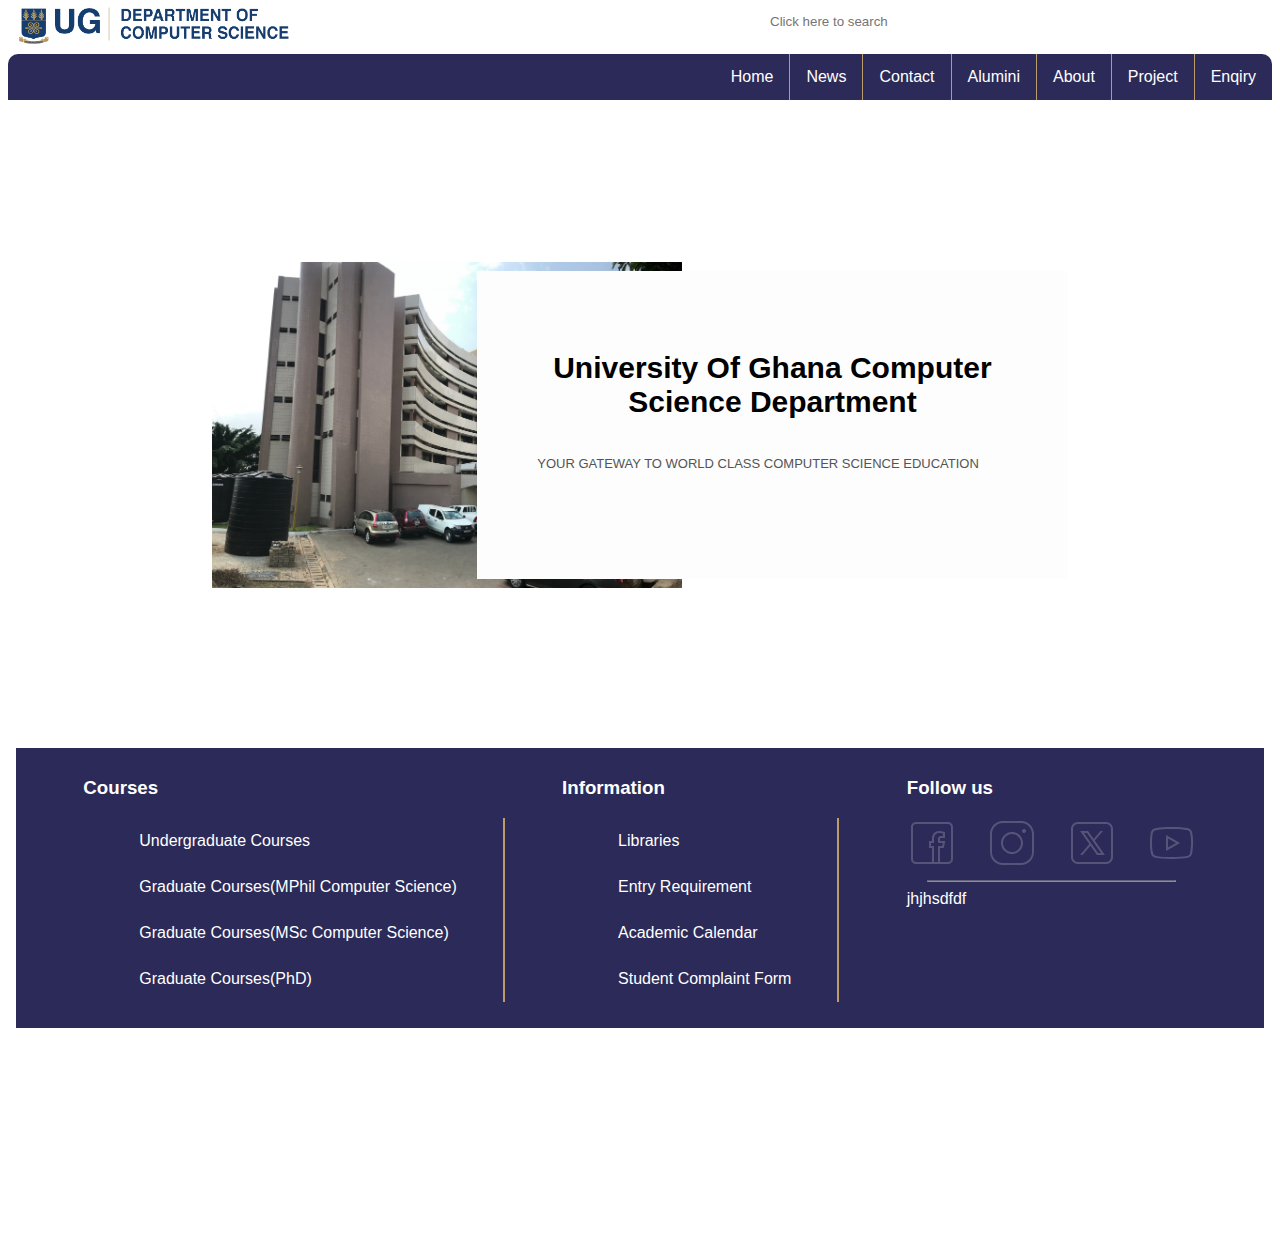
<file: HTML/index.html>
<!DOCTYPE html>
<html lang="en">
<head>
    <meta charset="UTF-8">
    <meta name="viewport" content="width=device-width, initial-scale=1.0">
    <title>Home</title>
    <link rel="stylesheet" href="../CSS/index.CSS">
</head>
<body>
   
    
    <nav class="navbar">
        <a class="ug_logo"  href=index.html><img class="ug_logo" src="../image/logo.png" alt="ug logo"></a>   
        <input type="text" class="search-input" placeholder="Click here to search">
        <ul class="nav_box">
            <li class="nav_list"><a class="home_button" href="index.html">Home</a></li>    
            <li class="nav_list"><a href="news.html">News</a></li>
            <li class="nav_list"><a href="contact.html">Contact</a></li>
            <li class="nav_list"><a href="alumini.html">Alumini</a></li>
            <li class="nav_list"><a href="about.html">About</a></li>
            <li class="nav_list"><a href="project.html">Project</a></li>
            <li class="nav_list"><a href="enquiry.html">Enqiry</a></li>
          </ul></nav>

 <main>
    
    <div class="section-1">
                <div class="outer-container">
                    <div class="inner-container">
                        <h1>University Of Ghana Computer Science Department</h1>
                        <p class="section-1-text">YOUR GATEWAY TO WORLD CLASS COMPUTER SCIENCE EDUCATION</p>
                    </div>
                </div>
            </div>
</main>



        <footer>
            <div class="left_footer">
                <h3>Courses</h3>
                <ul>
                    <li class="footer_item"><a href="Undergrad.html">Undergraduate Courses</a></li>
                    <li class="footer_item"><a href="mphil.html">Graduate Courses(MPhil Computer Science)</a></li>
                    <li class="footer_item"><a href="mcs.html">Graduate Courses(MSc Computer Science)</a></li>
                    <li class="footer_item"><a href="phd.html">Graduate Courses(PhD)</a></li>
                    
                </ul>
            </div>
            <div class="middle_footer">
                <h3>Information</h3>
                <ul >
                    <li class="footer_item" ><a href="https://balme.ug.edu.gh/">Libraries</a></li>
                    <li class="footer_item"><a href="entry.html">Entry Requirement</a></li>
                    <li class="footer_item"><a href="calender.html">Academic Calendar</a></li>
                    <li class="footer_item"><a href="complaint.html">Student Complaint Form</a></li>
                </ul>
            </div>
            
            <div class="right_footer">
                    <h3>Follow us</h3>
                
                <div class="logo_container">
                   <div class="logos">
                     <div class="logo"><img src="../image/facebook.svg" alt=""></div>
                     <div class="hide">Facebook</div>
                   </div>

                  <div class="logos">
                    <div class="logo"> <img src="../image/instagram.svg" alt=""></div>
                    <div class="hide">Instagram</div>
                  </div>
                   
                   <div class="logos">
                     <div class="logo"><img src="../image/twitter.svg" alt=""></div>
                     <div class="hide">Twitter</div>
                   </div>
                   
                   <div class="logos">
                     <div class="logo"> <img src="../image/youtube.svg" alt=""></div>
                     <div class="hide">Youtube</div>
                   </div>
                </div>
                <hr class="line">
                <div>jhjhsdfdf</div>
            </div>
        </div>


        </footer>

</body>
</html>
</file>
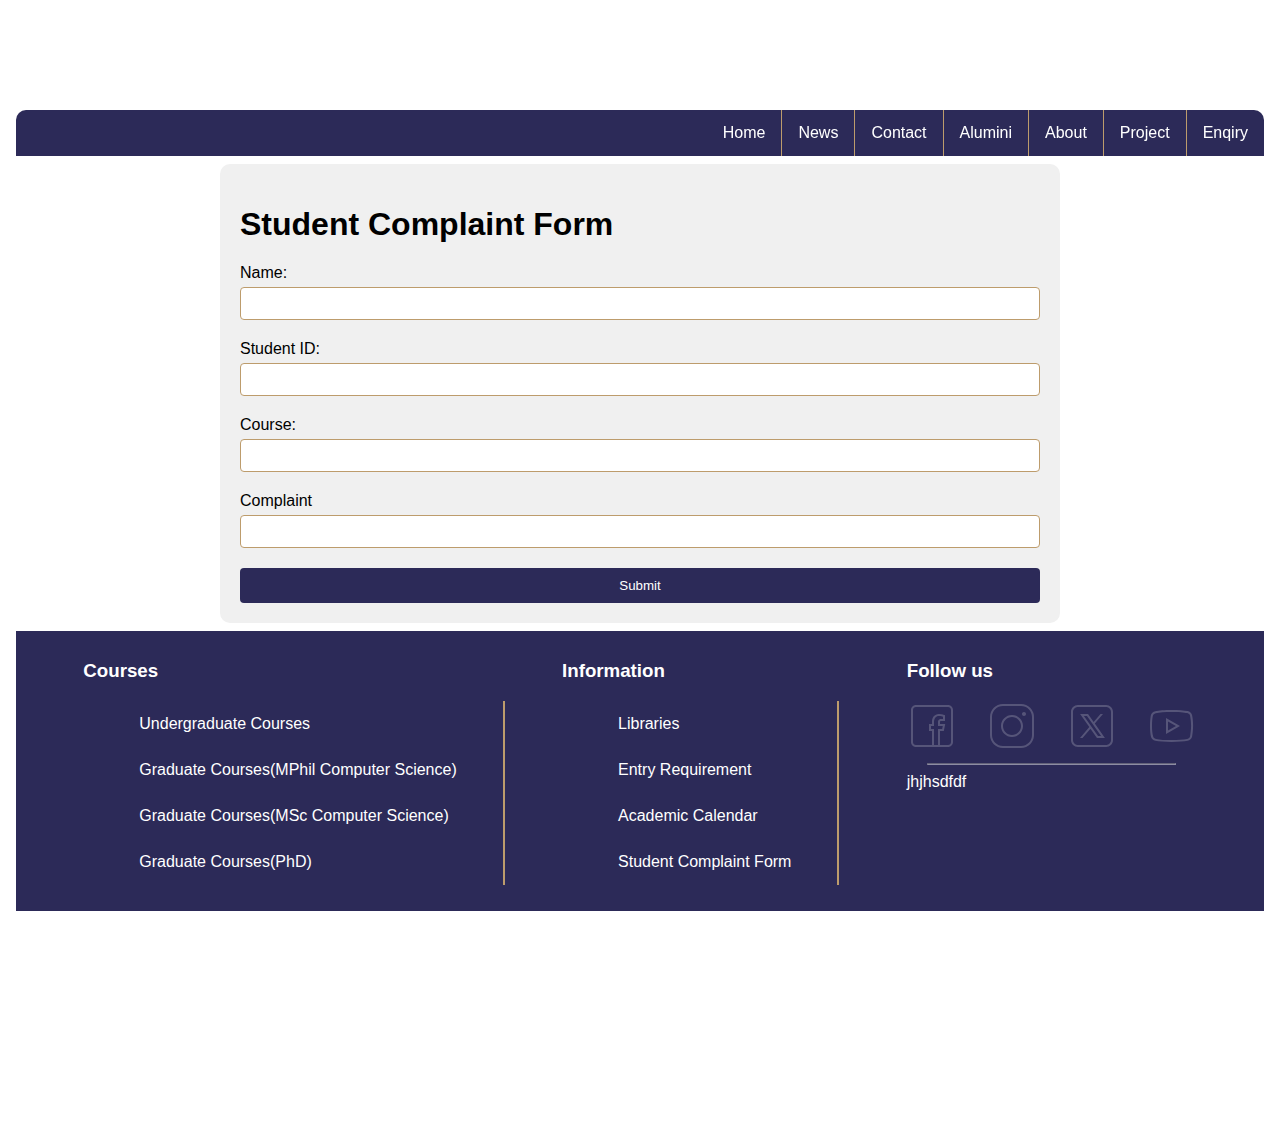
<file: HTML/complaint.html>
<!DOCTYPE html>
<html lang="en">
<head>
    <meta charset="UTF-8">
    <meta name="viewport" content="width=device-width, initial-scale=1.0">
    <link rel="stylesheet" href="../CSS/enquiry.css">
    <title>Student Complaint Form</title>
    
</head>
<body>
    <nav class="navbar" style="position: relative;">
        <ul class="nav_box">
            <li class="nav_list"><a class="home_button" href="index.html">Home</a></li>    
            <li class="nav_list"><a href="news.html">News</a></li>
            <li class="nav_list"><a href="contact.html">Contact</a></li>
            <li class="nav_list"><a href="alumini.html">Alumini</a></li>
            <li class="nav_list"><a href="about.html">About</a></li>
            <li class="nav_list"><a href="project.html">Project</a></li>
            <li class="nav_list"><a href="enquiry.html">Enqiry</a></li>
          </ul></nav>
    <div class="container">
        <h1>Student Complaint Form</h1>
        <form action="">
            <label for="name">Name:</label>
            <input type="text" id="name" name="name" required>

            <label for="student_id">Student ID:</label>
            <input type="text" id="student_id" name="student_id" required>

            <label for="course">Course:</label>
            <input type="text" id="course" name="course" required>

            <label for="complaint">Complaint</label>
            <input type="text" id="complaint" name="complaint">
       <button type="submit"> Submit</button>
        </form>
    </div>   
    <footer>
        <div class="left_footer">
            <h3>Courses</h3>
            <ul>
                <li class="footer_item"><a href="Undergrad.html">Undergraduate Courses</a></li>
                <li class="footer_item"><a href="mphil.html">Graduate Courses(MPhil Computer Science)</a></li>
                <li class="footer_item"><a href="mcs.html">Graduate Courses(MSc Computer Science)</a></li>
                <li class="footer_item"><a href="phd.html">Graduate Courses(PhD)</a></li>
                
            </ul>
        </div>
        <div class="middle_footer">
            <h3>Information</h3>
            <ul >
                <li class="footer_item" ><a href="https://balme.ug.edu.gh/">Libraries</a></li>
                <li class="footer_item"><a href="entry.html">Entry Requirement</a></li>
                <li class="footer_item"><a href="calender.html">Academic Calendar</a></li>
                <li class="footer_item"><a href="complaint.html">Student Complaint Form</a></li>
            </ul>
        </div>
        
        <div class="right_footer">
                <h3>Follow us</h3>
            
            <div class="logo_container">
               <div class="logos">
                 <div class="logo"><img src="../image/facebook.svg" alt=""></div>
                 <div class="hide">Facebook</div>
               </div>
    
              <div class="logos">
                <div class="logo"> <img src="../image/instagram.svg" alt=""></div>
                <div class="hide">Instagram</div>
              </div>
               
               <div class="logos">
                 <div class="logo"><img src="../image/twitter.svg" alt=""></div>
                 <div class="hide">Twitter</div>
               </div>
               
               <div class="logos">
                 <div class="logo"> <img src="../image/youtube.svg" alt=""></div>
                 <div class="hide">Youtube</div>
               </div>
            </div>
            <hr class="line">
            <div>jhjhsdfdf</div>
        </div>
    </div>
    
    
    </footer>     
</body>
</html>
</file>
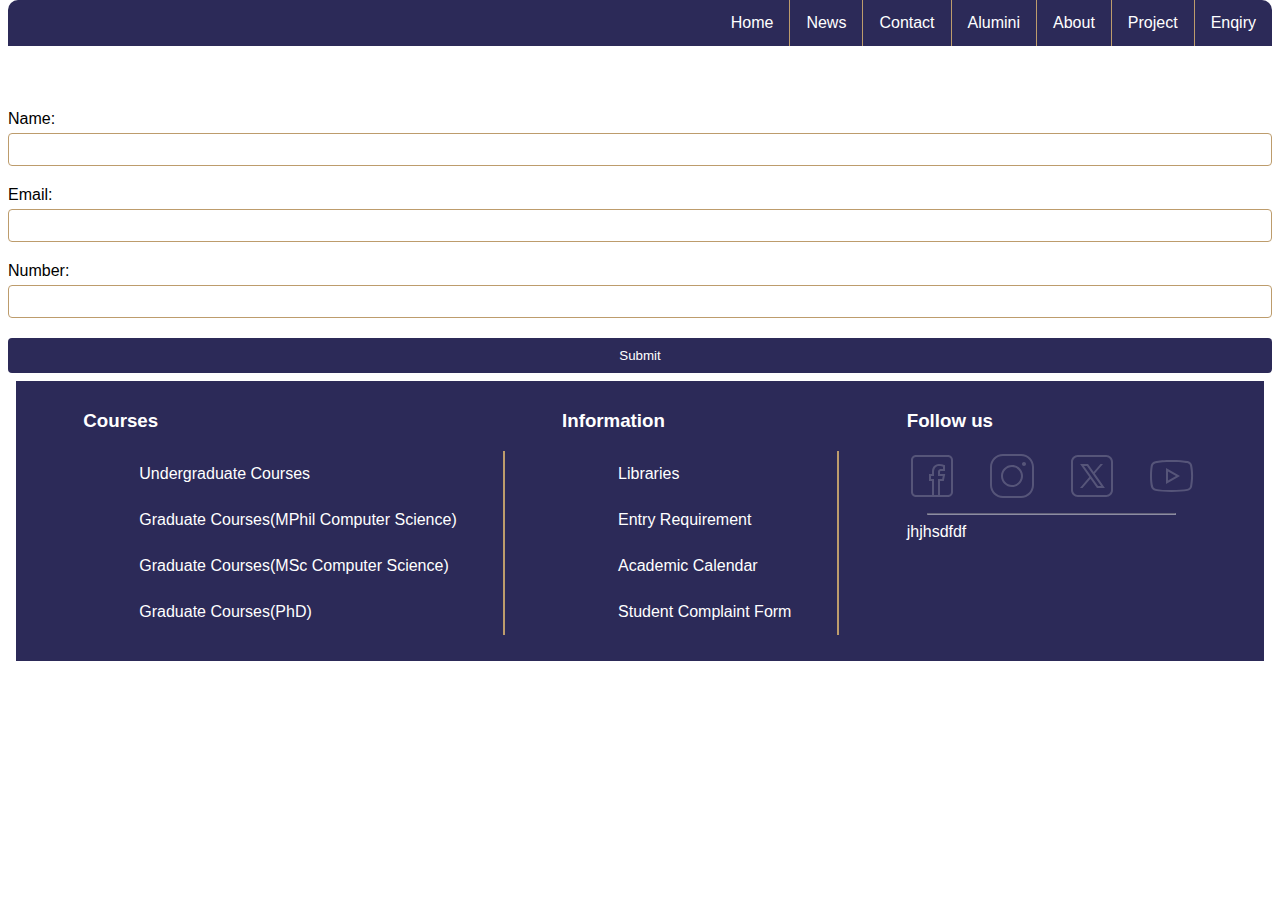
<file: HTML/contact.html>
<!DOCTYPE html>
<html lang="en">
<head>
    <meta charset="UTF-8">
    <meta name="viewport" content="width=device-width, initial-scale=1.0">
    <link rel="stylesheet" href="../CSS/enquiry.css">
    <title>Document</title>
</head>
<body>
    <nav class="navbar">
       <ul class="nav_box">
            <li class="nav_list"><a class="home_button" href="index.html">Home</a></li>    
            <li class="nav_list"><a href="news.html">News</a></li>
            <li class="nav_list"><a href="contact.html">Contact</a></li>
            <li class="nav_list"><a href="alumini.html">Alumini</a></li>
            <li class="nav_list"><a href="about.html">About</a></li>
            <li class="nav_list"><a href="project.html">Project</a></li>
            <li class="nav_list"><a href="enquiry.html">Enqiry</a></li>
          </ul></nav>
    <form action="">
        <label for="name">Name:</label>
        <input type="text" id="name" name="name" required>

        <label for="email">Email:</label>
        <input type="text" id="email" name="email" required>

        <label for="Number">Number:</label>
        <input type="text" id="course" name="number" required>
   <button type="submit"> Submit</button>
    </form>

    <footer>
        <div class="left_footer">
            <h3>Courses</h3>
            <ul>
                <li class="footer_item"><a href="Undergrad.html">Undergraduate Courses</a></li>
                <li class="footer_item"><a href="mphil.html">Graduate Courses(MPhil Computer Science)</a></li>
                <li class="footer_item"><a href="mcs.html">Graduate Courses(MSc Computer Science)</a></li>
                <li class="footer_item"><a href="phd.html">Graduate Courses(PhD)</a></li>
                
            </ul>
        </div>
        <div class="middle_footer">
            <h3>Information</h3>
            <ul >
                <li class="footer_item" ><a href="https://balme.ug.edu.gh/">Libraries</a></li>
                <li class="footer_item"><a href="entry.html">Entry Requirement</a></li>
                <li class="footer_item"><a href="calender.html">Academic Calendar</a></li>
                <li class="footer_item"><a href="complaint.html">Student Complaint Form</a></li>
            </ul>
        </div>
        
        <div class="right_footer">
                <h3>Follow us</h3>
            
            <div class="logo_container">
               <div class="logos">
                 <div class="logo"><img src="../image/facebook.svg" alt=""></div>
                 <div class="hide">Facebook</div>
               </div>
    
              <div class="logos">
                <div class="logo"> <img src="../image/instagram.svg" alt=""></div>
                <div class="hide">Instagram</div>
              </div>
               
               <div class="logos">
                 <div class="logo"><img src="../image/twitter.svg" alt=""></div>
                 <div class="hide">Twitter</div>
               </div>
               
               <div class="logos">
                 <div class="logo"> <img src="../image/youtube.svg" alt=""></div>
                 <div class="hide">Youtube</div>
               </div>
            </div>
            <hr class="line">
            <div>jhjhsdfdf</div>
        </div>
    </div>
    
    </footer>
    
</body>
</html>
</file>
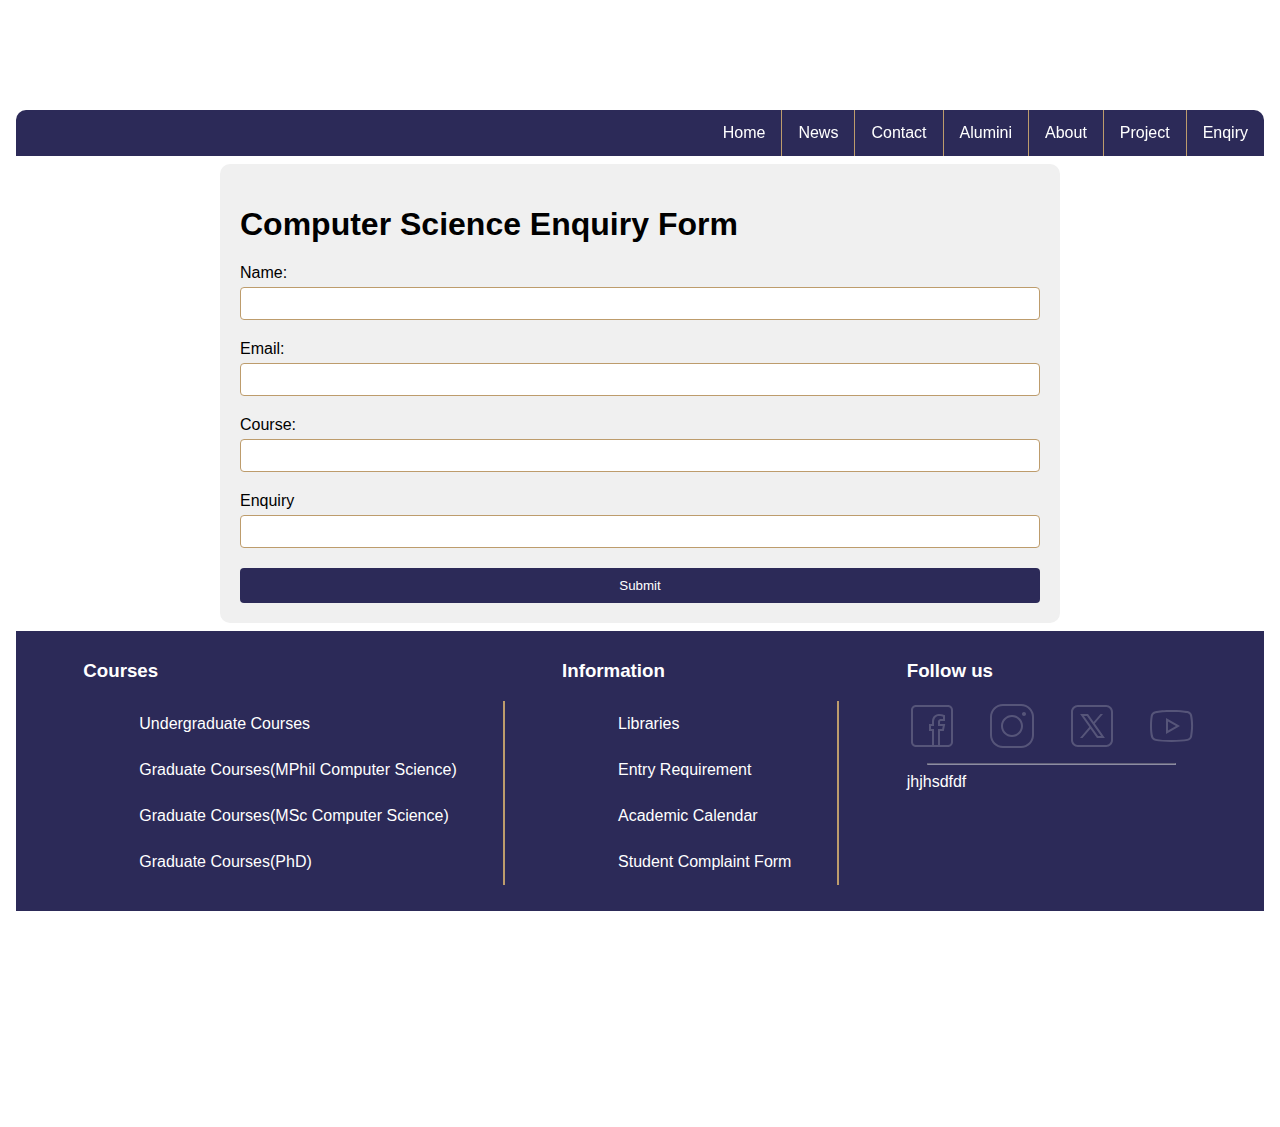
<file: HTML/enquiry.html>
<!DOCTYPE html>
<html lang="en">
<head>
    <meta charset="UTF-8">
    <meta name="viewport" content="width=device-width, initial-scale=1.0">
    <title>Computer Science Enquiry Form</title>
    <link rel="stylesheet" href="../CSS/enquiry.css">
    
</head>
<body>
    <nav class="navbar" style="position: relative;">
        <ul class="nav_box">
            <li class="nav_list"><a class="home_button" href="index.html">Home</a></li>    
            <li class="nav_list"><a href="news.html">News</a></li>
            <li class="nav_list"><a href="contact.html">Contact</a></li>
            <li class="nav_list"><a href="alumini.html">Alumini</a></li>
            <li class="nav_list"><a href="about.html">About</a></li>
            <li class="nav_list"><a href="project.html">Project</a></li>
            <li class="nav_list"><a href="enquiry.html">Enqiry</a></li>
        </ul>
    </nav>
    <div class="container">
        <h1>Computer Science Enquiry Form</h1>
        <form action="">
            <label for="name">Name:</label>
            <input type="text" id="name" name="name" required>

            <label for="email">Email:</label>
            <input type="text" id="email" name="email" required>

            <label for="course">Course:</label>
            <input type="text" id="course" name="course" required>

            <label for="complaint">Enquiry</label>
            <input type="text" id="enquiry" name="enquiry">
       <button type="submit"> Submit</button>
        </form>
    </div>   
    <footer>
        <div class="left_footer">
            <h3>Courses</h3>
            <ul>
                <li class="footer_item"><a href="Undergrad.html">Undergraduate Courses</a></li>
                <li class="footer_item"><a href="mphil.html">Graduate Courses(MPhil Computer Science)</a></li>
                <li class="footer_item"><a href="mcs.html">Graduate Courses(MSc Computer Science)</a></li>
                <li class="footer_item"><a href="phd.html">Graduate Courses(PhD)</a></li>
                
            </ul>
        </div>
        <div class="middle_footer">
            <h3>Information</h3>
            <ul >
                <li class="footer_item" ><a href="https://balme.ug.edu.gh/">Libraries</a></li>
                <li class="footer_item"><a href="entry.html">Entry Requirement</a></li>
                <li class="footer_item"><a href="calender.html">Academic Calendar</a></li>
                <li class="footer_item"><a href="complaint.html">Student Complaint Form</a></li>
            </ul>
        </div>
        
        <div class="right_footer">
                <h3>Follow us</h3>
            
            <div class="logo_container">
               <div class="logos">
                 <div class="logo"><img src="../image/facebook.svg" alt=""></div>
                 <div class="hide">Facebook</div>
               </div>
    
              <div class="logos">
                <div class="logo"> <img src="../image/instagram.svg" alt=""></div>
                <div class="hide">Instagram</div>
              </div>
               
               <div class="logos">
                 <div class="logo"><img src="../image/twitter.svg" alt=""></div>
                 <div class="hide">Twitter</div>
               </div>
               
               <div class="logos">
                 <div class="logo"> <img src="../image/youtube.svg" alt=""></div>
                 <div class="hide">Youtube</div>
               </div>
            </div>
            <hr class="line">
            <div>jhjhsdfdf</div>
        </div>
    </div>
    </footer>
</body>
</html>
</file>
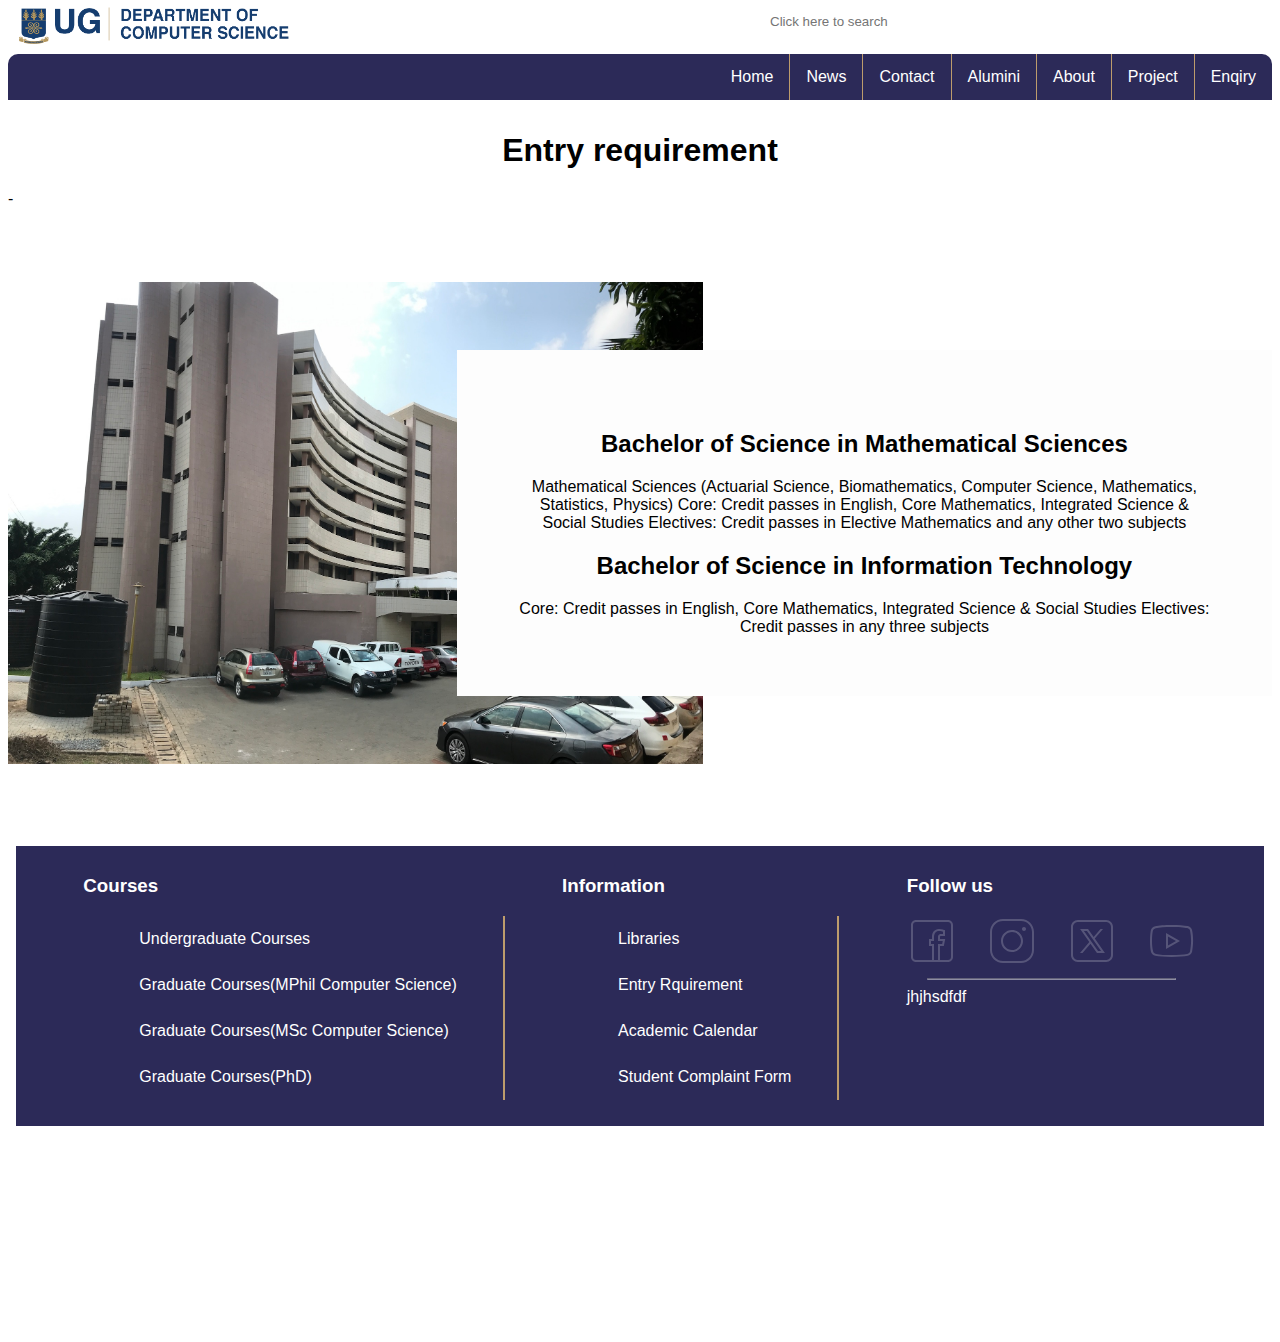
<file: HTML/entry.html>
<!DOCTYPE html>
<html lang="en">
<head>
    <meta charset="UTF-8">
    <meta name="viewport" content="width=device-width, initial-scale=1.0">
    <link rel="stylesheet" href="../CSS/index.CSS">
    <title>Document</title>
</head>
<body>
    <nav class="navbar">
        <a class="ug_logo"  href=index.html><img class="ug_logo" src="../image/logo.png" alt="ug logo"></a>   
        <input type="text" class="search-input" placeholder="Click here to search">
        <ul class="nav_box">
            <li class="nav_list"><a class="home_button" href="index.html">Home</a></li>    
            <li class="nav_list"><a href="news.html">News</a></li>
            <li class="nav_list"><a href="contact.html">Contact</a></li>
            <li class="nav_list"><a href="alumini.html">Alumini</a></li>
            <li class="nav_list"><a href="about.html">About</a></li>
            <li class="nav_list"><a href="project.html">Project</a></li>
            <li class="nav_list"><a href="enquiry.html">Enqiry</a></li>
          </ul></nav>

          <h1 style="text-align: center;">Entry requirement</h1>
-    
    
 <main>
    
    <div class="section-1">
                <div class="outer-container">
                    <div class="inner-container">
                        <h2>Bachelor of Science in Mathematical Sciences</h2>
                        Mathematical Sciences (Actuarial Science, Biomathematics, Computer Science, Mathematics, Statistics, Physics)
                        
                        Core: Credit passes in English, Core Mathematics, Integrated Science & Social Studies
                        Electives: Credit passes in Elective Mathematics and any other two subjects
                        <h2>Bachelor of Science in Information Technology</h2>
                        Core: Credit passes in English, Core Mathematics, Integrated Science & Social Studies
                        Electives: Credit passes in any three subjects</div>
                </div>
            </div>
</main>

    
          <footer>
            <div class="left_footer">
                <h3>Courses</h3>
                <ul>
                    <li class="footer_item"><a href="Undergrad.html">Undergraduate Courses</a></li>
                    <li class="footer_item"><a href="mphil.html">Graduate Courses(MPhil Computer Science)</a></li>
                    <li class="footer_item"><a href="mcs.html">Graduate Courses(MSc Computer Science)</a></li>
                    <li class="footer_item"><a href="phd.html">Graduate Courses(PhD)</a></li>
                    
                </ul>
            </div>
            <div class="middle_footer">
                <h3>Information</h3>
                <ul >
                    <li class="footer_item" ><a href="https://balme.ug.edu.gh/">Libraries</a></li>
                    <li class="footer_item"><a href="entry.html">Entry Rquirement</a></li>
                    <li class="footer_item"><a href="calender.html">Academic Calendar</a></li>
                    <li class="footer_item"><a href="complaint.html">Student Complaint Form</a></li>
                </ul>
            </div>
            
            <div class="right_footer">
                    <h3>Follow us</h3>
                
                <div class="logo_container">
                   <div class="logos">
                     <div class="logo"><img src="../image/facebook.svg" alt=""></div>
                     <div class="hide">Facebook</div>
                   </div>

                  <div class="logos">
                    <div class="logo"> <img src="../image/instagram.svg" alt=""></div>
                    <div class="hide">Instagram</div>
                  </div>
                   
                   <div class="logos">
                     <div class="logo"><img src="../image/twitter.svg" alt=""></div>
                     <div class="hide">Twitter</div>
                   </div>
                   
                   <div class="logos">
                     <div class="logo"> <img src="../image/youtube.svg" alt=""></div>
                     <div class="hide">Youtube</div>
                   </div>
                </div>
                <hr class="line">
                <div>jhjhsdfdf</div>
            </div>
        </div>


        </footer>

    </body>
</html>
</file>
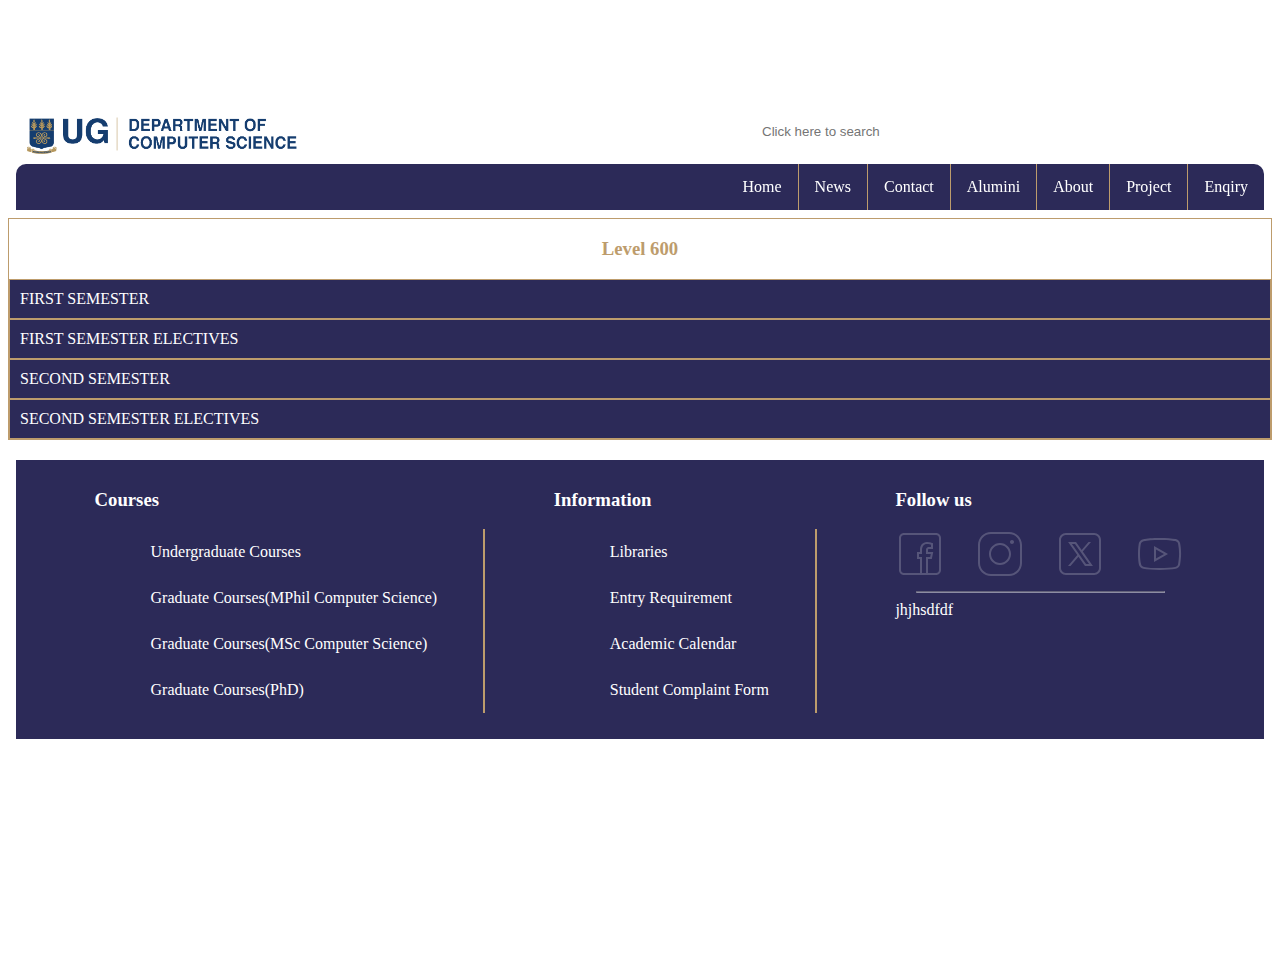
<file: HTML/mphil.html>
<!DOCTYPE html>
<html lang="en">
<head>
    <meta charset="UTF-8">
    <meta name="viewport" content="width=device-width, initial-scale=1.0">
    <title>Document</title>
    <link rel="stylesheet" href="../CSS/phd.css">
</head>
<body>
    <nav class="navbar">
        <a class="ug_logo"  href=index.html><img class="ug_logo" src="../image/logo.png" alt="ug logo"></a>   
        <input type="text" class="search-input" placeholder="Click here to search">
        <ul class="nav_box">
            <li class="nav_list"><a class="home_button" href="index.html">Home</a></li>    
            <li class="nav_list"><a href="news.html">News</a></li>
            <li class="nav_list"><a href="contact.html">Contact</a></li>
            <li class="nav_list"><a href="alumini.html">Alumini</a></li>
            <li class="nav_list"><a href="about.html">About</a></li>
            <li class="nav_list"><a href="project.html">Project</a></li>
            <li class="nav_list"><a href="enquiry.html">Enqiry</a></li>
          </ul></nav>    
    <div class="accordion">
        <h3> Level 600</h3>
        <div class="accordion_item">
            <a href="#tab1" class="accordion_trigger
            accordion_title"> FIRST SEMESTER</a>
            <div id="tab1" class="accordion_content">
                <p> 
                    CSCD 601	Research Methods <br>
                    CSCD 603	Advanced Data Structures and Algorithms <br>
                    CSCD 609	Principles of Wireless and Mobile Systems</p>
            </div>
        </div>

        <div class="accordion_item">
            <a href="#tab2" class="accordion_trigger
            accordion_title"> FIRST SEMESTER ELECTIVES </a>
            <div id="tab2" class="accordion_content">
                <p>
                    CSCD 607	Advanced Computer Networks <br>
                    CSCD 611	Advanced Database Systems <br>
                    CPEN 641	Advanced Operating Systems <br>
                    CPEN 637	Human Computer Interaction </p>
            </div>
        </div>

        <div class="accordion_item">
            <a href="#tab3" class="accordion_trigger
            accordion_title">SECOND SEMESTER</a>
            <div id="tab3" class="accordion_content">
                <p> 
                    CSCD 606	Advanced Software Engineering <br>
                    CSCD 604	Distributed Systems <br>
                    CSCD 610	Seminar I <br>
                    CSCD 612	Intelligent Systems</p>
            </div>
        </div>

        <div class="accordion_item">
            <a href="#tab4" class="accordion_trigger
            accordion_title"> SECOND SEMESTER ELECTIVES</a>
            <div id="tab4" class="accordion_content">
                <p>
                    CSCD 606	Bioinformatics <br>
                    CSCD 608	Advanced Computer Vision <br>
                    CSCD 614	Wireless Systems Design <br>
                    CPEN 656	Networks Security <br>
                    MATH 652	Computational Mathematics <br>
                    CSCD 630	MPhil Thesis</p>
            </div>
        </div>
    </div>
</div>
   
<footer>
    <div class="left_footer">
        <h3>Courses</h3>
        <ul>
            <li class="footer_item"><a href="Undergrad.html">Undergraduate Courses</a></li>
            <li class="footer_item"><a href="mphil.html">Graduate Courses(MPhil Computer Science)</a></li>
            <li class="footer_item"><a href="mcs.html">Graduate Courses(MSc Computer Science)</a></li>
            <li class="footer_item"><a href="phd.html">Graduate Courses(PhD)</a></li>
            
        </ul>
    </div>
    <div class="middle_footer">
        <h3>Information</h3>
        <ul >
            <li class="footer_item" ><a href="https://balme.ug.edu.gh/">Libraries</a></li>
            <li class="footer_item"><a href="entry.html">Entry Requirement</a></li>
            <li class="footer_item"><a href="calender.html">Academic Calendar</a></li>
            <li class="footer_item"><a href="complaint.html">Student Complaint Form</a></li>
        </ul>
    </div>
    
    <div class="right_footer">
            <h3>Follow us</h3>
        
        <div class="logo_container">
           <div class="logos">
             <div class="logo"><img src="../image/facebook.svg" alt=""></div>
             <div class="hide">Facebook</div>
           </div>

          <div class="logos">
            <div class="logo"> <img src="../image/instagram.svg" alt=""></div>
            <div class="hide">Instagram</div>
          </div>
           
           <div class="logos">
             <div class="logo"><img src="../image/twitter.svg" alt=""></div>
             <div class="hide">Twitter</div>
           </div>
           
           <div class="logos">
             <div class="logo"> <img src="../image/youtube.svg" alt=""></div>
             <div class="hide">Youtube</div>
           </div>
        </div>
        <hr class="line">
        <div>jhjhsdfdf</div>
    </div>
</div>


</footer>

</body>
</html>
</file>
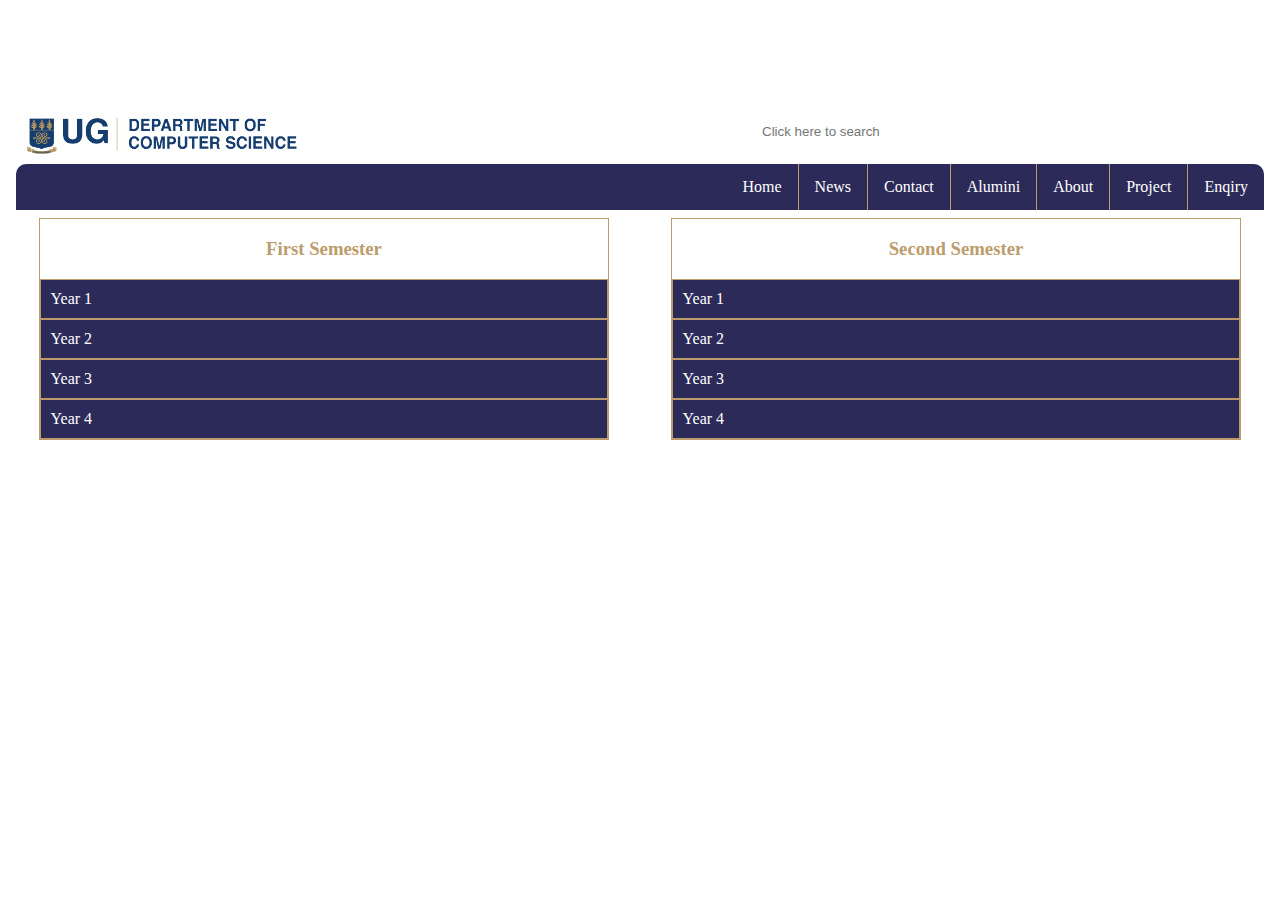
<file: HTML/phd.html>
<!DOCTYPE html>
<html lang="en">
<head>
    <meta charset="UTF-8">
    <meta name="viewport" content="width=device-width, initial-scale=1.0">
    <link rel="stylesheet" href="../CSS/phd.css">
    <title>Document</title>
</head>
<body> 
    <nav class="navbar">
        <a class="ug_logo"  href=index.html><img class="ug_logo" src="../image/logo.png" alt="ug logo"></a>   
        <input type="text" class="search-input" placeholder="Click here to search">
        <ul class="nav_box">
            <li class="nav_list"><a class="home_button" href="index.html">Home</a></li>    
            <li class="nav_list"><a href="news.html">News</a></li>
            <li class="nav_list"><a href="contact.html">Contact</a></li>
            <li class="nav_list"><a href="alumini.html">Alumini</a></li>
            <li class="nav_list"><a href="about.html">About</a></li>
            <li class="nav_list"><a href="project.html">Project</a></li>
            <li class="nav_list"><a href="enquiry.html">Enqiry</a></li>
          </ul></nav>
    <div class="Undergraduate_container">
            
        <div class="accordion">
            <h3>First Semester</h3>
            <div class="accordion_item">
                <a href="#tab1" class="accordion_trigger
                accordion_title">Year 1</a>
                <div id="tab1" class="accordion_content">
                    <p>
                        FASC 701	Science and Society (Faculty Wide) <br>
                        FASC 700	Special Topics in Science <br>
                        <h3>ELECTIVES</h3>
                        CSCD 721	Grand Research Challenges in Computer Science <br>
                        CSCD 723	Emerging Database Models <br>
                        CSCD 725	Research in Bioinformatics and Computational Biology <br>
                        CSCD 727	Ubiquitous Computing</p>
                </div>
            </div>

            <div class="accordion_item">
                <a href="#tab2" class="accordion_trigger
                accordion_title"> Year 2 </a>
                <div id="tab2" class="accordion_content">
                    <p> 
                        CSCD 710	Seminar I (Research Proposal)
                        </p>
                </div>
            </div>

            <div class="accordion_item">
                <a href="#tab3" class="accordion_trigger
                accordion_title">Year 3</a>
                <div id="tab3" class="accordion_content">
                    <p>
                        CSCD 730	Seminar III (Research progress)
                        </p>
                </div>
            </div>

            <div class="accordion_item">
                <a href="#tab4" class="accordion_trigger
                accordion_title"> Year 4</a>
                <div id="tab4" class="accordion_content">
                    <p> </p>
                </div>
            </div>
        </div>
    
    
        
        <div class="accordion">
            <h3>Second Semester</h3>
            <div class="accordion_item">
                <a href="#tab5" class="accordion_trigger
                accordion_title">Year 1</a>
                <div id="tab5" class="accordion_content">
                    <p>
                        FASC 701	Science and Society (Faculty Wide) <br>
                        FASC 700	Special Topics in Science <br>
                        <h3>ELECTIVES</h3>
                        CSCD 721	Grand Research Challenges in Computer Science <br>
                        CSCD 723	Emerging Database Models <br>
                        CSCD 725	Research in Bioinformatics and Computational Biology <br>
                        CSCD 727	Ubiquitous Computing</p>
                </div>
            </div>

            <div class="accordion_item">
                <a href="#tab6" class="accordion_trigger
                accordion_title"> Year 2 </a>
                <div id="tab6" class="accordion_content">
                    <p> 
                        CSCD 710	Seminar I (Research Proposal)
                        </p>
                </div>
            </div>

            <div class="accordion_item">
                <a href="#tab7" class="accordion_trigger
                accordion_title">Year 3</a>
                <div id="tab7" class="accordion_content">
                    <p>
                        </p>
                </div>
            </div>

            <div class="accordion_item">
                <a href="#tab8" class="accordion_trigger
                accordion_title"> Year 4</a>
                <div id="tab8" class="accordion_content">
                    <p> 
                        CSCD 740	Seminar IV (Research Results) <br>
                        CSCD 700	PhD Thesis <br>
                        </p>
                </div>
            </div>
        </div>


</body>
</html>
</file>
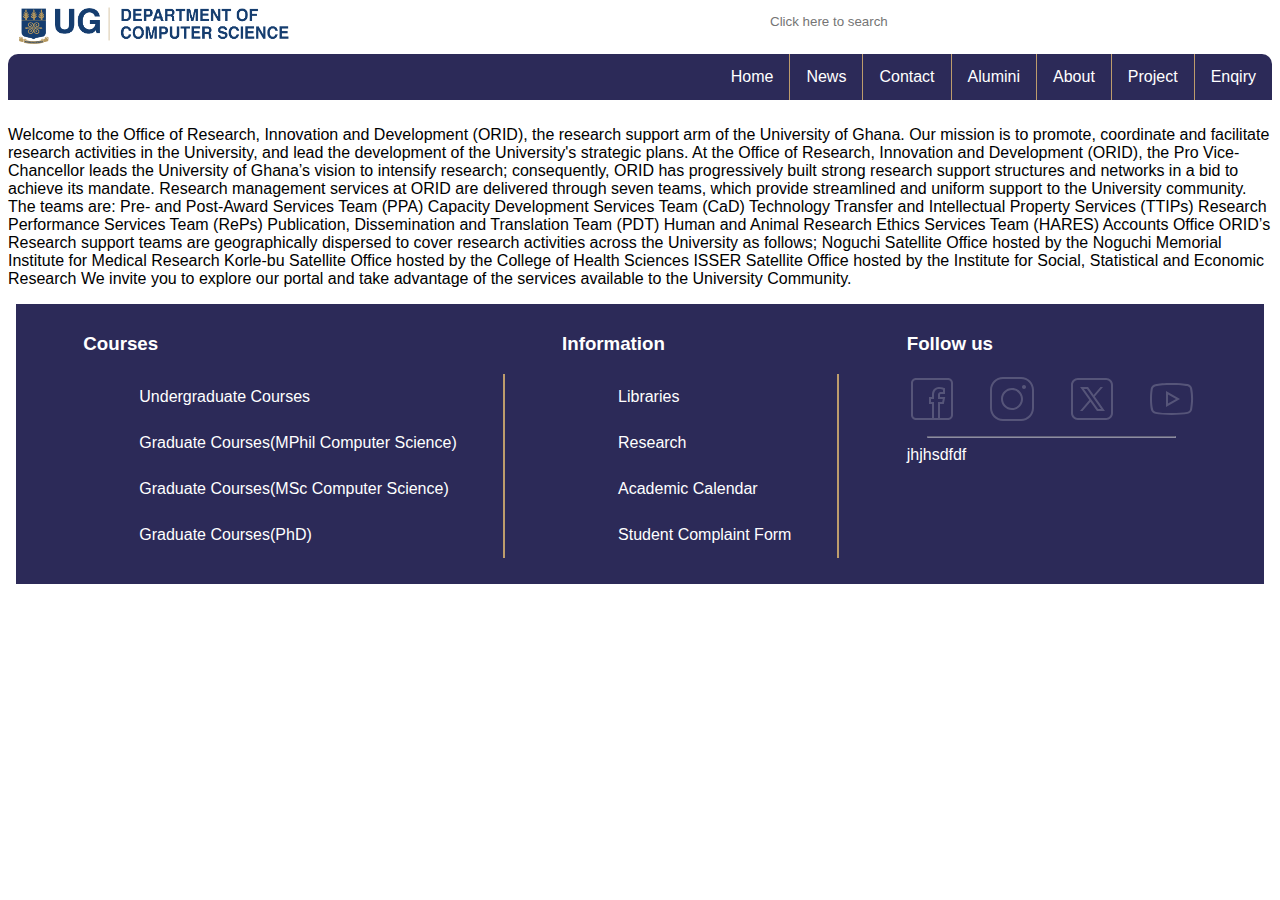
<file: HTML/research.html>
<!DOCTYPE html>
<html lang="en">
<head>
    <meta charset="UTF-8">
    <meta name="viewport" content="width=device-width, initial-scale=1.0">
    <link rel="stylesheet" href="../CSS/index.CSS">
    <title>Document</title>
</head>
<body>
    <nav class="navbar">
        <a class="ug_logo"  href=index.html><img class="ug_logo" src="../image/logo.png" alt="ug logo"></a>   
        <input type="text" class="search-input" placeholder="Click here to search">
        <ul class="nav_box">
            <li class="nav_list"><a class="home_button" href="index.html">Home</a></li>    
            <li class="nav_list"><a href="news.html">News</a></li>
            <li class="nav_list"><a href="contact.html">Contact</a></li>
            <li class="nav_list"><a href="alumini.html">Alumini</a></li>
            <li class="nav_list"><a href="about.html">About</a></li>
            <li class="nav_list"><a href="project.html">Project</a></li>
            <li class="nav_list"><a href="enquiry.html">Enqiry</a></li>
          </ul></nav>

    <p>Welcome to the Office of Research, Innovation and Development (ORID), the research support arm of the University of Ghana. Our mission is to promote, coordinate and facilitate research activities in the University, and lead the development of the University's strategic plans.

        At the Office of Research, Innovation and Development (ORID), the Pro Vice-Chancellor leads the University of Ghana’s vision to intensify research; consequently, ORID has progressively built strong research support structures and networks in a bid to achieve its mandate.
        
        Research management services at ORID are delivered through seven teams, which provide streamlined and uniform support to the University community. The teams are:
        
        Pre- and Post-Award Services Team (PPA)
        Capacity Development Services Team (CaD)
        Technology Transfer and Intellectual Property Services (TTIPs)
        Research Performance Services Team (RePs)
        Publication, Dissemination and Translation Team (PDT)
        Human and Animal Research Ethics Services Team (HARES)
        Accounts Office
        ORID’s Research support teams are geographically dispersed to cover research activities across the University as follows;
        
        Noguchi Satellite Office hosted by the Noguchi Memorial Institute for Medical Research
        Korle-bu Satellite Office hosted by the College of Health Sciences
        ISSER Satellite Office hosted by the Institute for Social, Statistical and Economic Research
        We invite you to explore our portal and take advantage of the services available to the University Community.</p>
        <footer>
            <div class="left_footer">
                <h3>Courses</h3>
                <ul>
                    <li class="footer_item"><a href="Undergrad.html">Undergraduate Courses</a></li>
                    <li class="footer_item"><a href="mphil.html">Graduate Courses(MPhil Computer Science)</a></li>
                    <li class="footer_item"><a href="mcs.html">Graduate Courses(MSc Computer Science)</a></li>
                    <li class="footer_item"><a href="phd.html">Graduate Courses(PhD)</a></li>
                    
                </ul>
            </div>
            <div class="middle_footer">
                <h3>Information</h3>
                <ul >
                    <li class="footer_item" ><a href="https://balme.ug.edu.gh/">Libraries</a></li>
                    <li class="footer_item"><a href="research.html">Research</a></li>
                    <li class="footer_item"><a href="calender.html">Academic Calendar</a></li>
                    <li class="footer_item"><a href="complaint.html">Student Complaint Form</a></li>
                </ul>
            </div>
            
            <div class="right_footer">
                    <h3>Follow us</h3>
                
                <div class="logo_container">
                   <div class="logos">
                     <div class="logo"><img src="../image/facebook.svg" alt=""></div>
                     <div class="hide">Facebook</div>
                   </div>

                  <div class="logos">
                    <div class="logo"> <img src="../image/instagram.svg" alt=""></div>
                    <div class="hide">Instagram</div>
                  </div>
                   
                   <div class="logos">
                     <div class="logo"><img src="../image/twitter.svg" alt=""></div>
                     <div class="hide">Twitter</div>
                   </div>
                   
                   <div class="logos">
                     <div class="logo"> <img src="../image/youtube.svg" alt=""></div>
                     <div class="hide">Youtube</div>
                   </div>
                </div>
                <hr class="line">
                <div>jhjhsdfdf</div>
            </div>
        </div>


        </footer>

    </body>
</html>
</file>
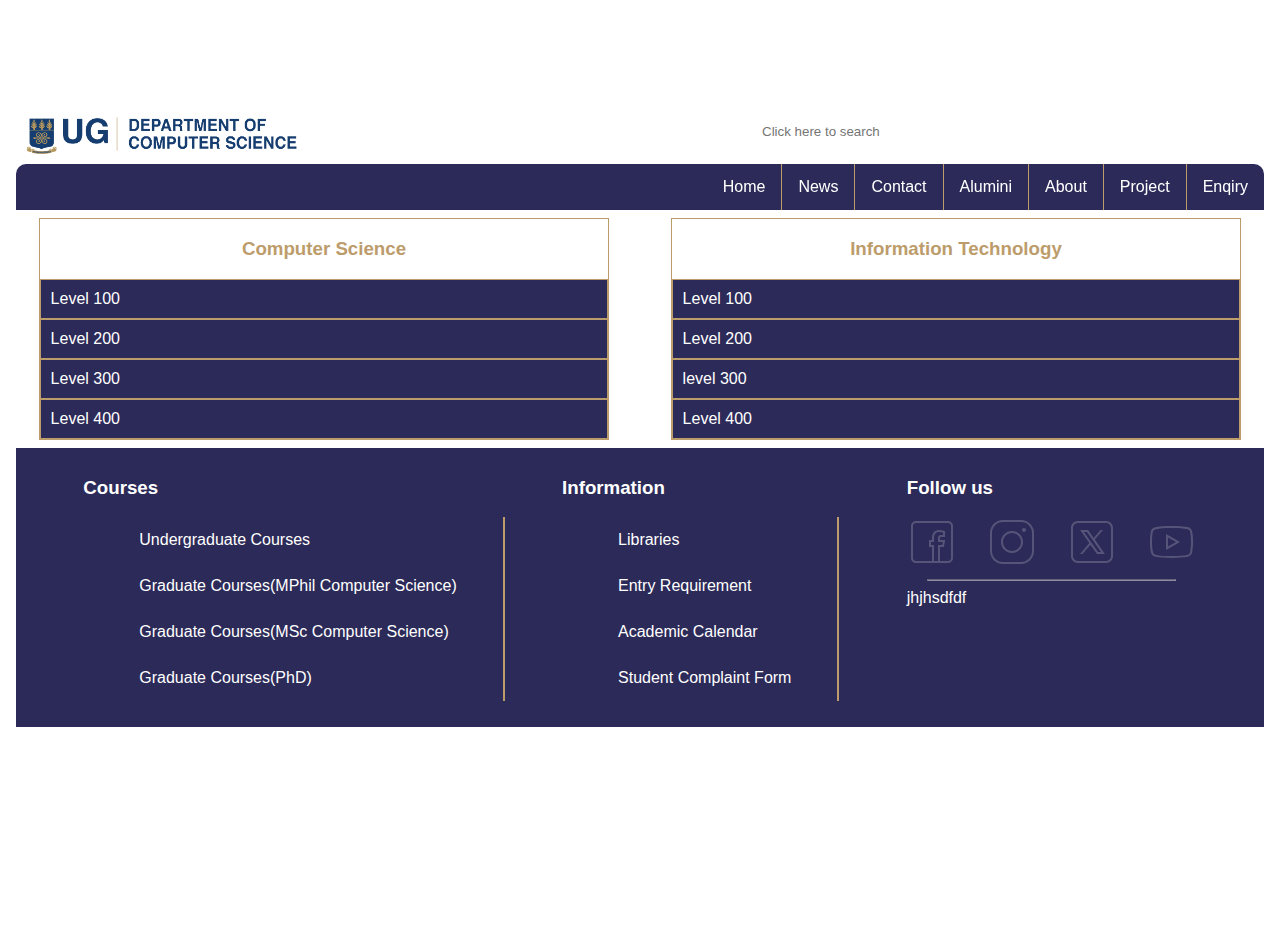
<file: HTML/Undergrad.html>
<!DOCTYPE html>
<html lang="en">
<head>
    <meta charset="UTF-8">
    <meta name="viewport" content="width=device-width, initial-scale=1.0">
    <link rel="stylesheet" href="../CSS/index.CSS">
    <title>Undergraduate Courses</title>
</head>
<body> 
    <nav class="navbar" style="position: relative;">
        <a class="ug_logo"  href=index.html><img class="ug_logo" src="../image/logo.png" alt="ug logo"></a>   
        <input type="text" class="search-input" placeholder="Click here to search">
        <ul class="nav_box">
            <li class="nav_list"><a class="home_button" href="index.html">Home</a></li>    
            <li class="nav_list"><a href="news.html">News</a></li>
            <li class="nav_list"><a href="contact.html">Contact</a></li>
            <li class="nav_list"><a href="alumini.html">Alumini</a></li>
            <li class="nav_list"><a href="about.html">About</a></li>
            <li class="nav_list"><a href="project.html">Project</a></li>
            <li class="nav_list"><a href="enquiry.html">Enqiry</a></li>
          </ul></nav>
    <div class="Undergraduate_container">
            
        <div class="accordion">
            <h3>Computer Science</h3>
            <div class="accordion_item">
                <a href="#tab1" class="accordion_trigger
                accordion_title">Level 100</a>
                <div id="tab1" class="accordion_content">
                    <p> <h3>FIRST SEMESTER</h3>  <br> UGRC150 Critical Thinking and Practical Reasoning <br> MATH 121 Algebra and Trigonometry <br> MATH 123 Vectors and Geometry <br> DCIT 101 Introduction to Computer Science <br> DCIT 103 Office Productivity Tools <br> STAT 111 Introduction to Statistics and Probability I <br> <h3>SECOND SEMESTER</h3> <br> ECON 110 Academic Writing I <br> UGRC 131-136 Understanding Human Society <br> MATH 122 Calculus I <br> MATH 126 Algebra and Geometry <br> STAT 112 Introduction to Statistics and Probability II <br> DCIT 104 Programming <br> DCIT 102 Computer Hardware Fund. and Circuits</p>
                </div>
            </div>

            <div class="accordion_item">
                <a href="#tab2" class="accordion_trigger
                accordion_title"> Level 200 </a>
                <div id="tab2" class="accordion_content">
                    <p> <h3>FIRST SEMESTER </h3> <br> UGRC 210 Academic Writing II <br> DCIT 201 Programming I <br> DCIT 203 Digital and Logic Systems Design <br> DCIT 205 Multi Media and Web Design <br> DCIT 207 Computer Architecture & Organisation <br> MATH 223 Calculus II <h3>SECOND SEMESTER</h3> UGRC 220 Introduction to African Studies <br> DCIT 202 Mobile Application Development <br> DCIT 204 Data Structures & Algorithm I <br> DCIT206 Systems Administration <br> DCIT208 Software Engineering <br> DCIT 212 Numerical and Computational Methods </p>
                </div>
            </div>

            <div class="accordion_item">
                <a href="#tab3" class="accordion_trigger
                accordion_title">Level 300</a>
                <div id="tab3" class="accordion_content">
                    <p><h3>FIRST SEMESTER</h3> <br> DCIT  301 Operating Systems <br> DCIT 303 Computer Networks <br> DCIT 305 Database Fundamentals <br> DCIT 313 Introduction to Artificial Intelligence <br> MATH 359 Discrete Mathematics <h3>ELECTIVES</h3> DCIT 307 Mini-Project <br> DCIT 309 Embedded Systems and IoT <br> DCIT 311 Machine Learning  <h3>SECOND SEMESTER ELECTIVES</h3> DCIT 400 Project <br> DCIT 401 Social, Legal, Ethical and Professional Issues <br> DCIT 407 Image Processing <br> DCIT 306 Cloud Computing Numerical and Computational Methods <br> DCIT 316 Computational models for Social Media Mining</p>
                </div>
            </div>

            <div class="accordion_item">
                <a href="#tab4" class="accordion_trigger
                accordion_title"> Level 400</a>
                <div id="tab4" class="accordion_content">
                    <p>DCIT 400 Project <br> DCIT 401 Social, Legal, Ethical and Professional Issues <br> DCIT 407 Image Processing <h3>ELECTIVES </h3><br> DCIT 403 Designing Intelligent Agents <br> DCIT 405 Statistical Models and Methods for Data Science <br> DCIT 411 Bioinformatics <br> DCIT 417 Network Performance Analysis and Modeling <br> DCIT 423 Network Servers and Infrastructure SECOND SEMESTER <br> DCIT 400 Project <br> DCIT 402 Management Principles in Computing <br> DCIT 418 Systems and Network Security <br> DCIT 428 Wireless Systems and Networks <h3>ELECTIVES</h3> <br> DCIT 404 Advanced Databases <br> DCIT 406 Advanced Computer Networks <br> DCIT 408 Compilers <br> DCIT 426 Telecommunication Systems <br> DCIT 412 Computer Vision <br> DCIT 414 Data Mining and Warehousing <br> DCIT 416 Digital Signal Processing <br> DCIT 422 Information Visualization</p>
                </div>
            </div>
        </div>
    
    
        
    <div class="accordion">
        <h3>Information Technology</h3>
        <div class="accordion_item">
                <a href="#tab5" class="accordion_trigger
                accordion_title">Level 100</a>
                <div id="tab5" class="accordion_content">
                    <p><h3>FIRST SEMESTER</h3> <br> UGRC 150 Critical Thinking and Practical Reasoning <br> DCIT 101 Introduction to Computer Science <br> DCIT 103 Office Productivity Tools <br> DCIT 105 Mathematics for IT Professionals <br> STAT 111 Introduction to Statistics and Probability I <h3>ELECTIVES</h3> <br> MATH 121 Algebra and Trigonometry <br> MATH 123 Vectors and Geometry <br> ECON 101 Introduction to Economics I <h3>SECOND SEMESTER</h3> <br> UGCR 110 Academic Writing I <br> UGRC 131-136 Understanding Human Society <br> MATH 122 Calculus I <br> MATH 126 Algebra and Geometry <br> STAT 112 Introduction to Statistics and Probability II <br> DCIT 104 Programming <br> DCIT 102 Computer Hardware Fund. and Circuits</p>
                </div>
            </div>

            <div class="accordion_item">
                <a href="#tab6" class="accordion_trigger
                accordion_title">Level 200</a>
                <div id="tab6" class="accordion_content">
                    <p><H3>FIRST SEMESTER</H3> UGRC 210 Academic Writing II <br> DCIT 201 Programming I <br> DCIT 203 Digital and Logic Systems Design <br> DCIT 205 Multi Media and Web Design <br> DCIT 207 Computer Architecture & Organisation <br> DCIT 209 E-Business Architectures<H3> SECOND SEMESTER</H3> UGRC 220 Introduction to African Studies <br> DCIT 202 Mobile Application Development <br> DCIT204 Data Structures & Algorithm I <br> DCIT206 Systems Administration <br> DCIT208 Software Engineering <h3>ELECTIVES</h3> <br> DCIT 200 Internship <br> DCIT 212 Numerical and Computational Methods <br> DCIT 214 Information Modeling and Specification</p>
                </div>
            </div>

            <div class="accordion_item">
                <a href="#tab7" class="accordion_trigger
                accordion_title">level 300</a>
                <div id="tab7" class="accordion_content">
                
               <p><h3>FIRST SEMESTER</h3> DCIT 301 Operating Systems <br> DCIT 303 Computer Networks <br> DCIT 305 Database Fundamentals <br> DCIT 313 Introduction to Artificial Intelligence <br> DCIT 317 IT Project Management <h3>ELECTIVES</h3> <br> DCIT 307 Mini-Project <br> DCIT 315 Principles of 3D Environment <br> DCIT 321 Software Evolution <h3>SECOND SEMESTER</h3> <br> DCIT 302 Human Computer Interaction <br> DCIT 304 Research Methods <br> DCIT 308 Data Structures and Algorithms II <br> DCIT 312 Information Security Management <br> DCIT 318 Programming II <h3>ELECTIVES</h3> <br> DCIT 314 Game Engine Architecture <br> DCIT 322 Database Management Administration</p>
                </div>
            </div>

            <div class="accordion_item">
                <a href="#tab8" class="accordion_trigger
                accordion_title">Level 400</a>
                <div id="tab8" class="accordion_content">
                    <p><h3>FIRST SEMESTER</h3> DCIT 400 Project <br> DCIT 401 Social, Legal, Ethical and Professional Issues <br> DCIT 409 Digital Forensics <h3>ELECTIVES</h3> <br> DCIT 413 Play and Games <br> DCIT 415 Advanced Software Engineering <br> DCIT 419 Agile Methods <br> DCIT 421 Persuasive Systems Development <h3>SECOND SEMESTER</h3> <br> DCIT 400 Project <br> DCIT 402 Management Principles in Computing <br> DCIT 418 Systems and Network Security <br> DCIT 428 Wireless Systems and Networks <br> DCIT 318 Programming II <h3>ELECTIVES</h3> <br> DCIT 404 Advanced Databases <br> DCIT 406 Advanced Computer Networks <br> DCIT 408 Compilers <br> DCIT 426 Telecommunication Systems <br> DCIT 412 Computer Vision <br> DCIT 414 Data Mining and Warehousing <br> DCIT 416 Digital Signal Processing <br> DCIT 422 Information Visualization</p>
                </div>
            </div>
        </div>
    </div>
</div>

<footer>
    <div class="left_footer">
        <h3>Courses</h3>
        <ul>
            <li class="footer_item"><a href="Undergrad.html">Undergraduate Courses</a></li>
            <li class="footer_item"><a href="mphil.html">Graduate Courses(MPhil Computer Science)</a></li>
            <li class="footer_item"><a href="mcs.html">Graduate Courses(MSc Computer Science)</a></li>
            <li class="footer_item"><a href="phd.html">Graduate Courses(PhD)</a></li>
            
        </ul>
    </div>
    <div class="middle_footer">
        <h3>Information</h3>
        <ul >
            <li class="footer_item" ><a href="https://balme.ug.edu.gh/">Libraries</a></li>
            <li class="footer_item"><a href="entry.html">Entry Requirement</a></li>
            <li class="footer_item"><a href="calender.html">Academic Calendar</a></li>
            <li class="footer_item"><a href="complaint.html">Student Complaint Form</a></li>
        </ul>
    </div>
    
    <div class="right_footer">
            <h3>Follow us</h3>
        
        <div class="logo_container">
           <div class="logos">
             <div class="logo"><img src="../image/facebook.svg" alt=""></div>
             <div class="hide">Facebook</div>
           </div>

          <div class="logos">
            <div class="logo"> <img src="../image/instagram.svg" alt=""></div>
            <div class="hide">Instagram</div>
          </div>
           
           <div class="logos">
             <div class="logo"><img src="../image/twitter.svg" alt=""></div>
             <div class="hide">Twitter</div>
           </div>
           
           <div class="logos">
             <div class="logo"> <img src="../image/youtube.svg" alt=""></div>
             <div class="hide">Youtube</div>
           </div>
        </div>
        <hr class="line">
        <div>jhjhsdfdf</div>
    </div>
</div>


</footer>
</body>
</html>
</file>
<file: CSS/index.CSS>
.ug_logo{
    height:50px;
}

.search-input{border: none;
    border-radius: 25px;
  float: right;
  width: 500px;
  height: 40px;
  position:absolute;
  right:0;
  }
  




.nav_box {
    list-style-type: none;
    margin: 0;
    padding: 0;
    overflow: hidden;
    background-color:#2C2A58;
    /* position: fixed; */
    top: 0;
    width: 100%;
    position: sticky;
    border-top-right-radius: 10px;
    border-top-left-radius: 10px;
    display: flex;
    flex-direction: row;
    justify-content: flex-end;
     }


  .nav_list {
    display: inline;
    float:right;
    border-left: 1px solid #BD9C6C;
  }
  
  
  
  
  li a {
    display: block;
    color: white;
    text-align: left;
    padding: 14px 16px;
    text-decoration: none;
    transition: background-color .5s,color .5s;
    
  }
  

  .nav_list a:hover {
    background-color:#BD9C6C;
    color: white;
    
}
.nav_list:first-child{border-left:none;
}


.home_button{
        border-top-left-radius:10px;
}

.navbar{
    position: fixed;
    display: block;
    width: auto;
    top:0 ;
    background-color: white;
    margin: 8px;
    right: 0;
    left: 0;
    margin-top: 0px;
}

body{
    padding-top: 8%;
    padding-bottom: 200px;
    font-family: Arial, sans-serif;
}

footer{
  display: flex;
  flex-direction: row;
  background-color:#2C2A58;
  justify-content:space-evenly;
  position:relative;
  bottom: 0;
  right: 0;
  left: 0;
  margin: 8px;
  padding: 10px;
  height: auto;
  color: white;

}


.logo_container {
  display: flex;
  flex-direction: row;
  justify-content:space-between;
  padding-left: 0px;
  gap: 30px;
  text-align: left; 
}

.footer_item {
  list-style: none;
  color: white;
  border-right: 2px solid #BD9C6C;
  padding-right: 30px;    
  text-align: left;
  padding-left: 0px;
}

.logo_container{
  display: flex;
  flex-direction: row;
  justify-content:space-between;
  padding-left: 0px;
  gap: 30px;
  text-align: left;
}

.logos {
  opacity: 0.2;
  padding:0px;
  margin: 0px;
  align-items: center;
  transition: 1s;
}

.logos:hover {
  opacity: 1;
  padding: 5px;}


.hide{
  display: none;
}
.logo:hover + .hide{
  display: block;
  color:  white;
 }

 footer li:hover{
  margin-left:-20px;
 }


 footer li{transition: 2s;

 }

 h3{
  text-align: left;}

  .right_footer{display: flex;
  flex-direction: column;
  height: 100%;
  margin-left: 10px;
}

.line{
width: 85%;
opacity: 0.5;
}

.main{
  display: flex;
  flex-direction: column;
  height: 100%;
}

footer a:hover{
color: #BD9C6C;
}

.Undergraduate_container {
  background: white;
  display: flex;
  flex: row;
  justify-content: space-around;
  align-items: center;
  min-height: 50%;
}
.accordion{
  position: relative;
  display: block;
  background-color: white;
  border: solid 1px #BD9C6C;
  flex-basis: 45%;
}
.accordion_item{
  display: block;
}
.accordion .accordion_content{
  display: block;
  padding: 0;
  height: 0;
  overflow: hidden;
  transition: height 0.5s ease, padding 0.3s linear;    
}
.accordion .accordion_content p{
  margin: 0;
  padding: 20px;
}
.accordion .accordion_content:target{
  height: 700px;
}

.accordion .accordion_trigger{
  text-decoration: none;
}
.accordion .accordion_title{
  position: relative;
  display: block;
  margin: 0;
  padding: 10px;
  font-size: 1em;
  background: #2C2A58;
  color: white;
  border: solid 1px #BD9C6C;

}


.accordion H3{
  text-align: center;
  color: #BD9C6C;
}

.accordion .accordion_trigger:hover{
  color: white;
  background-color: #BD9C6C;
}

.accordion:target{
  background-color:yellow;
}



.left{
  background-color: red;
  width: 100%;
}

.right{
  background-color: blue;
  border-bottom-left-radius: 10px;
  border-top-left-radius: 10px;
}

.container{
  display: flex;
  flex-direction: row;
  width: 20%;
}
.side_by_side{
  display: flex;
  flex-direction: row;
  margin-top: 50px;
  margin-bottom: 50px;
  height: 500px;
  width: fit-content;
}

.pic_container{
  display: flex;
  justify-content: center;
  width: fit-content;
  height: 300px;
}

.text_container{
  display: flex;
  margin-left: 2%;
  text-align: center;
}

body h2{
  text-align: center;
}

main {
  text-align: center;
}
.section-1 {
  min-height: 70vh;
  display: flex;
  align-items: center;
  justify-content: center;
  background-color: #fff;
}
.outer-container {
  background: url(../image/k.jpeg) no-repeat left;
  background-size: 55%;  
  overflow: hidden;
  padding: 100px 0px;
}
.inner-container {
  width: 55%;
  float: right;
  background-color: #fdfdfd;
  padding: 60px;
}
.inner-container h1 {
  margin-bottom: 30px;
  font-size: 30px;
  font-weight: 900; 
}
.section-1-text {
  font-size: 13px;
  color: #545454;
  line-height: 30px;
  text-align: justify;
  margin-bottom: 40px;
}
</file>
<file: CSS/enquiry.css>
.container {
    max-width: 800px;
    margin: 0 auto;
    padding: 20px;
    background-color: #f0f0f0;
    border-radius: 10px;
}
label {
    display: block;
    margin-bottom: 5px;
}
input[type="text"],
textarea {
    width: 100%;
    padding: 8px;
    margin-bottom: 20px;
    border: 1px solid #BD9C6C;
    border-radius: 4px;
    box-sizing: border-box;
}
button[type="submit"] {
    width: 100%;
    padding: 10px;
    background-color: #2C2A58;
    color: white;
    border: none;
    border-radius: 4px;
    cursor: pointer;
}
button[type="submit"]:hover {
    opacity: 0.7;
}

.ug_logo{
    height:50px;
}

.search-input{border: none;
    border-radius: 25px;
  float: right;
  width: 500px;
  height: 40px;
  position:absolute;
  right:0;
  }
  




.nav_box {
    list-style-type: none;
    margin: 0;
    padding: 0;
    overflow: hidden;
    background-color:#2C2A58;
    /* position: fixed; */
    top: 0;
    width: 100%;
    position: sticky;
    border-top-right-radius: 10px;
    border-top-left-radius: 10px;
    display: flex;
    flex-direction: row;
    justify-content: flex-end;
     }


  .nav_list {
    display: inline;
    float:right;
    border-left: 1px solid #BD9C6C;
  }
  
  
  
  
  li a {
    display: block;
    color: white;
    text-align: left;
    padding: 14px 16px;
    text-decoration: none;
    transition: background-color .5s,color .5s;
    
  }
  

  .nav_list a:hover {
    background-color:#BD9C6C;
    color: white;
    
}
.nav_list:first-child{border-left:none;
}


.home_button{
        border-top-left-radius:10px;
}

.navbar{
    position: fixed;
    display: block;
    width: auto;
    top:0 ;
    background-color: white;
    margin: 8px;
    right: 0;
    left: 0;
    margin-top: 0px;
}

body{
    padding-top: 8%;
    padding-bottom: 200px;
    font-family: Arial, sans-serif;
}

footer{
  display: flex;
  flex-direction: row;
  background-color:#2C2A58;
  justify-content:space-evenly;
  position:relative;
  bottom: 0;
  right: 0;
  left: 0;
  margin: 8px;
  padding: 10px;
  height: auto;
  color: white;

}


.logo_container {
  display: flex;
  flex-direction: row;
  justify-content:space-between;
  padding-left: 0px;
  gap: 30px;
  text-align: left; 
}

.footer_item {
  list-style: none;
  color: white;
  border-right: 2px solid #BD9C6C;
  padding-right: 30px;    
  text-align: left;
  padding-left: 0px;
}

.logo_container{
  display: flex;
  flex-direction: row;
  justify-content:space-between;
  padding-left: 0px;
  gap: 30px;
  text-align: left;
}

.logos {
  opacity: 0.2;
  padding:0px;
  margin: 0px;
  align-items: center;
  transition: 1s;
}

.logos:hover {
  opacity: 1;
  padding: 5px;}


.hide{
  display: none;
}
.logo:hover + .hide{
  display: block;
  color:  white;
 }

 footer li:hover{
  margin-left:-20px;
 }


 footer li{transition: 2s;

 }

 h3{
  text-align: left;}

  .right_footer{display: flex;
  flex-direction: column;
  height: 100%;
  margin-left: 10px;
}

.line{
width: 85%;
opacity: 0.5;
}

.main{
  display: flex;
  flex-direction: column;
  height: 100%;
}

footer a:hover{
color: #BD9C6C;
}
</file>
<file: CSS/phd.css>
.ug_logo{
    height:50px;
}

.search-input{border: none;
    border-radius: 25px;
  float: right;
  width: 500px;
  height: 40px;
  position:absolute;
  right:0;
  }
  




.nav_box {
    list-style-type: none;
    margin: 0;
    padding: 0;
    overflow: hidden;
    background-color:#2C2A58;
    /* position: fixed; */
    top: 0;
    width: 100%;
    position: sticky;
    border-top-right-radius: 10px;
    border-top-left-radius: 10px;
    display: flex;
    flex-direction: row;
    justify-content: flex-end;
     }


  .nav_list {
    display: inline;
    float:right;
    border-left: 1px solid #BD9C6C;
  }
  
  
  
  
  li a {
    display: block;
    color: white;
    text-align: left;
    padding: 14px 16px;
    text-decoration: none;
    transition: background-color .5s,color .5s;
    
  }
  

  .nav_list a:hover {
    background-color:#BD9C6C;
    color: white;
    
}
.nav_list:first-child{border-left:none;
}


.home_button{
        border-top-left-radius:10px;
}

.navbar{
    position: relative;
    display: block;
    width: auto;
    top:0 ;
    background-color: white;
    margin: 8px;
    right: 0;
    left: 0;
    margin-top: 0px;
}

body{
    padding-top: 8%;
    padding-bottom: 200px;
}

footer{
  display: flex;
  flex-direction: row;
  background-color:#2C2A58;
  justify-content:space-evenly;
  position:relative;
  bottom: 0;
  right: 0;
  left: 0;
  margin: 8px;
  margin-top: 20px;
  padding: 10px;
  height: auto;
  color: white;

}


.logo_container {
  display: flex;
  flex-direction: row;
  justify-content:space-between;
  padding-left: 0px;
  gap: 30px;
  text-align: left; 
}

.footer_item {
  list-style: none;
  color: white;
  border-right: 2px solid #BD9C6C;
  padding-right: 30px;    
  text-align: left;
  padding-left: 0px;
}

.logo_container{
  display: flex;
  flex-direction: row;
  justify-content:space-between;
  padding-left: 0px;
  gap: 30px;
  text-align: left;
}

.logos {
  opacity: 0.2;
  padding:0px;
  margin: 0px;
  align-items: center;
  transition: 1s;
}

.logos:hover {
  opacity: 1;
  padding: 5px;}


.hide{
  display: none;
}
.logo:hover + .hide{
  display: block;
  color:  white;
 }

 footer li:hover{
  margin-left:-20px;
 }


 footer li{transition: 2s;

 }

 h3{
  text-align: left;}

  .right_footer{display: flex;
  flex-direction: column;
  height: 100%;
  margin-left: 10px;
}

.line{
width: 85%;
opacity: 0.5;
}

.main{
  display: flex;
  flex-direction: column;
  height: 100%;
}

footer a:hover{
color: #BD9C6C;
}

.Undergraduate_container {
  background: white;
  display: flex;
  flex: row;
  justify-content: space-around;
  align-items: center;
  min-height: 50%;
}
.accordion{
  position: relative;
  display: block;
  background-color: white;
  border: solid 1px #BD9C6C;
  flex-basis: 45%;
}
.accordion_item{
  display: block;
}
.accordion .accordion_content{
  display: block;
  padding: 0;
  height: 0;
  overflow: hidden;
  transition: height 0.5s ease, padding 0.3s linear;    
}
.accordion .accordion_content p{
  margin: 0;
  padding: 20px;
}
.accordion .accordion_content:target{
  height: 300px;
}

.accordion .accordion_trigger{
  text-decoration: none;
}
.accordion .accordion_title{
  position: relative;
  display: block;
  margin: 0;
  padding: 10px;
  font-size: 1em;
  background: #2C2A58;
  color: white;
  border: solid 1px #BD9C6C;

}


.accordion H3{
  text-align: center;
  color: #BD9C6C;
}
</file>
